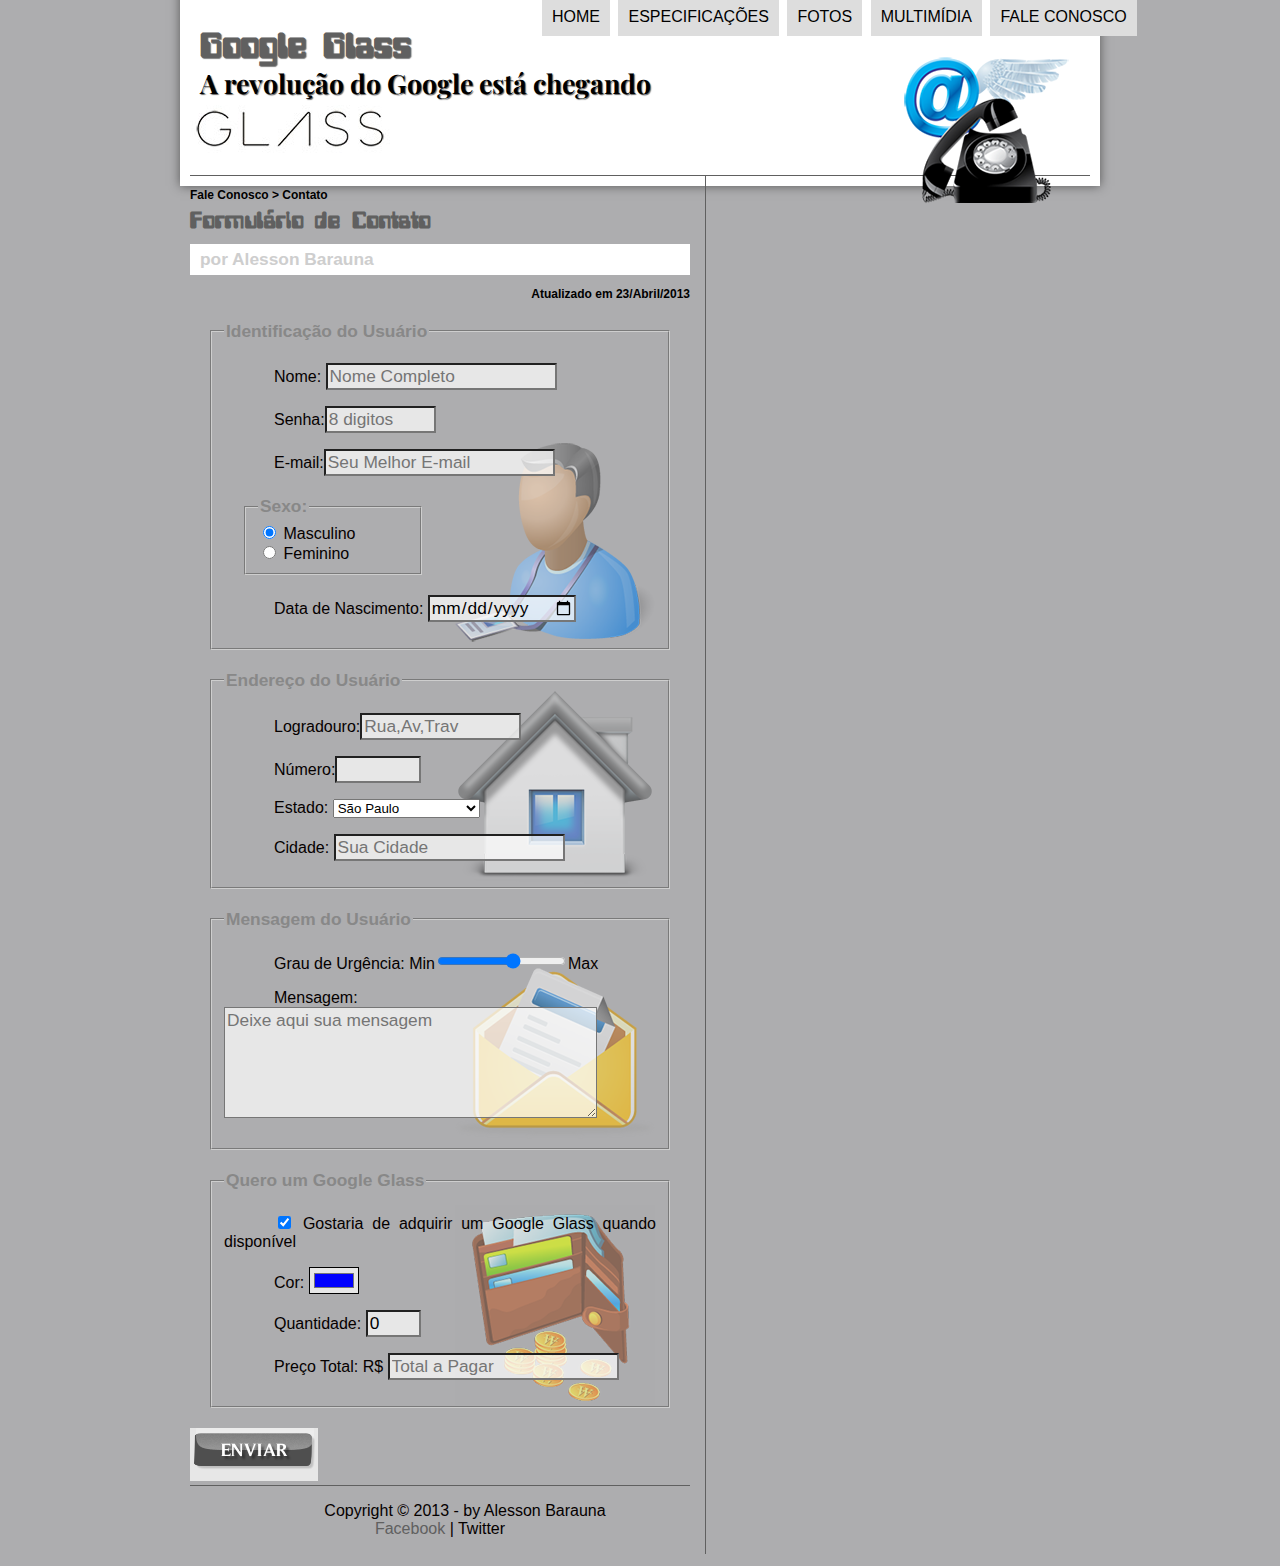
<file: fale-conosco.html>
<!DOCTYPE html>
<html lang="pt-br">

<head>
    <meta charset="UTF-8"/>
    <title>Tudo sobre Google Glass</title>
    <link rel="stylesheet" href="_css/estilo.css"/> 
    <link rel="stylesheet" href="_css/form.css"/>
    <script lang="javascript" src="_javascript/funcoes.js"></script>
    <script> 
    function calc_total() {
        var qtd = parseInt(document.getElementById('cQtd').value);
        tot = qtd * 1500;
        document.getElementById('cTot').value = tot;
    }
    </script>
</head>

<body>
<div id="interface">
    <header id="cabecalho">
    <hgroup>
     <h1> Google Glass</h1>
     <h2>A revolução do Google está chegando</h2>
    </hgroup>
<img id="icone" src="_imagens/contato.png"/>

<nav id="menu">
<h1> Principal </h1>
<ul>
    <li onmouseover="mudaFoto('_imagens/home.png')" onmouseout="mudaFoto('_imagenscontato.png')"><a href="index.html">Home</a></li>
    <li onmouseover="mudaFoto('_imagens/especificacoes.png')" onmouseout="mudaFoto('_imagens/contato.png')"><a href="specs.html">Especificações</a></li>
    <li onmouseover="mudaFoto('_imagens/fotos.png')" onmouseout="mudaFoto('_imagens/contato.png')"><a href="fotos.html"> Fotos</a></li>
    <li onmouseover="mudaFoto('_imagens/multimidia.png')" onmouseout="mudaFoto('_imagens/contato.png')"><a href="multimidia.html"> Multimídia</a></li>
    <li onmouseover="mudaFoto('_imagens/contato.png')" onmouseout="mudaFoto('_imagens/contato.png')"><a href="fale-conosco.html">  Fale conosco</a></li>
</ul>
</nav>

</header>
<section id="corpo">
    <article id="noticia-principal">
        <header id="cabecalho-artigo">
<hgroup>
<h3> Fale Conosco > Contato</h3>
<h1>Formulário de Contato</h1>
<h2>por Alesson Barauna</h2>
<h3 class="direita">Atualizado em 23/Abril/2013</h3>
</hgroup>
</header>

<form method="post" id="fContato" action="mailto:alesson.barauna1@gmail.com" oninput="calc_total();">

<fieldset id="usuario"><legend> Identificação do Usuário</legend>
    <p><label for="cNome">Nome:</label> <input type="text" name="tNome" id="cNome" size="20" maxlength="40" placeholder="Nome Completo"/> </p>
    <p><label for="cSenha">Senha:</label><input type="password" name="tSenha" id="cSenha" size="8" maxlength="8" placeholder="8 digitos" /></p>
    <p><label for="cMail">E-mail:</label><input type="E-mail" name="tMail" id="cMail" size="20" maxlength="40" placeholder="Seu Melhor E-mail" /></p>
    <fieldset id="sexo"> <legend>Sexo:</legend>
        <input type="radio" name="tSexo" id="cMasc" checked/> <label for="cMasc">Masculino</label><br>
        <input type="radio" name="tSexo" id="cFem"/> <label for="cFem">Feminino</label>
    </fieldset>
    <p> Data de Nascimento: <input type="date" name="tNasc" id="cNasc"/></p>
</fieldset>

<fieldset id="endereco"><legend> Endereço do Usuário</legend>
    <p>Logradouro:<input type="text" name="tRua" id="cRua" size="13" maxlength="80" placeholder="Rua,Av,Trav"/></p>
    <p><label>Número:</label><input type="number" name=!tNum id="cNum" min="0" max="9999"/></p>
    <p><label for="cEst">Estado:</label>
    <select name="tEst" id="cEst">
        <optgroup label="Região Sudeste">
            <option valeu="SP"> São Paulo</option>
            <option valeu="RJ"> Rio de Janeiro</option>
            <option valeu="MG"> Minas Gerais </option>
        </optgroup>
        <optgroup label="Região Sul">
            <option valeu="PR"> Paraná </option>
            <option valeu="SC"> Santa Catarina </option>
            <option valeu="RS"> Rio Grande do Sul </option>
        </optgroup>
        <optgroup label="Região Européia">
            <option value="PR"> Paris </option>
            <option value="PT"> Portugal </option>
            <option value="ING"> Inglaterra</option>
        </optgroup>
    </select></p>

    <p><label for="cCid">Cidade:</label>
    <input type="text" name="tCid" id="cCid" maxlength="40" size="20" placeholder="Sua Cidade" list="cidades"></p>
    <datalist id="cidades">
         <option value="Suzano"></option>
         <option value="Poá"></option>
         <option value="Mogi das Cruzes"></option>
         <option value="Itaquáquecetuba"></option>
    </datalist>
      
</fieldset>

<fieldset id="mensagem"> <legend>Mensagem do Usuário</legend>
    <p><label for="cUrg">Grau de Urgência:</label>
    Min<input type="range" name="tUrg" id="cUrg" min="0" max="10" step="2"/>Max</p>
    <p><label for="cMsg">Mensagem:</label>
    <textarea name="tMsg" id="cMsg" cols="35" rows="5" placeholder="Deixe aqui sua mensagem"></textarea> </p>
</fieldset>

<fieldset id="pedido"> <legend>Quero um Google Glass</legend>
    <p><input type="checkbox" name="tPed" id="cPed" checked/>
        <label for="cPed">Gostaria de adquirir um Google Glass quando disponível</label></p>
    <p><label for="cCor">Cor:</label> 
    <input type="color" name="tCor" id="cCor" value="#0000ff"/></p>
    <p><label for="cQtd"> Quantidade:</label>
    <input type="number" name="tQtd" id="cQtd" min="0" max="5" value="0" /></p>
    <p><label for="cTot">Preço Total: R$</label>
    <input type="text" name="tTot" id="cTot" placeholder="Total a Pagar" readonly/></p>
</fieldset>



<input type="image" name="tEnviar" src="_imagens/botao-enviar.png"/>

<footer id="rodape">
    <p>Copyright &copy 2013 - by Alesson Barauna<br>
    <a href="https://www.facebook.com/alesson.rodrigues.16/" target="_blanck"> Facebook</a> | Twitter</p> 
    </footer>
    </div>
    </body>
    </html>
</file>
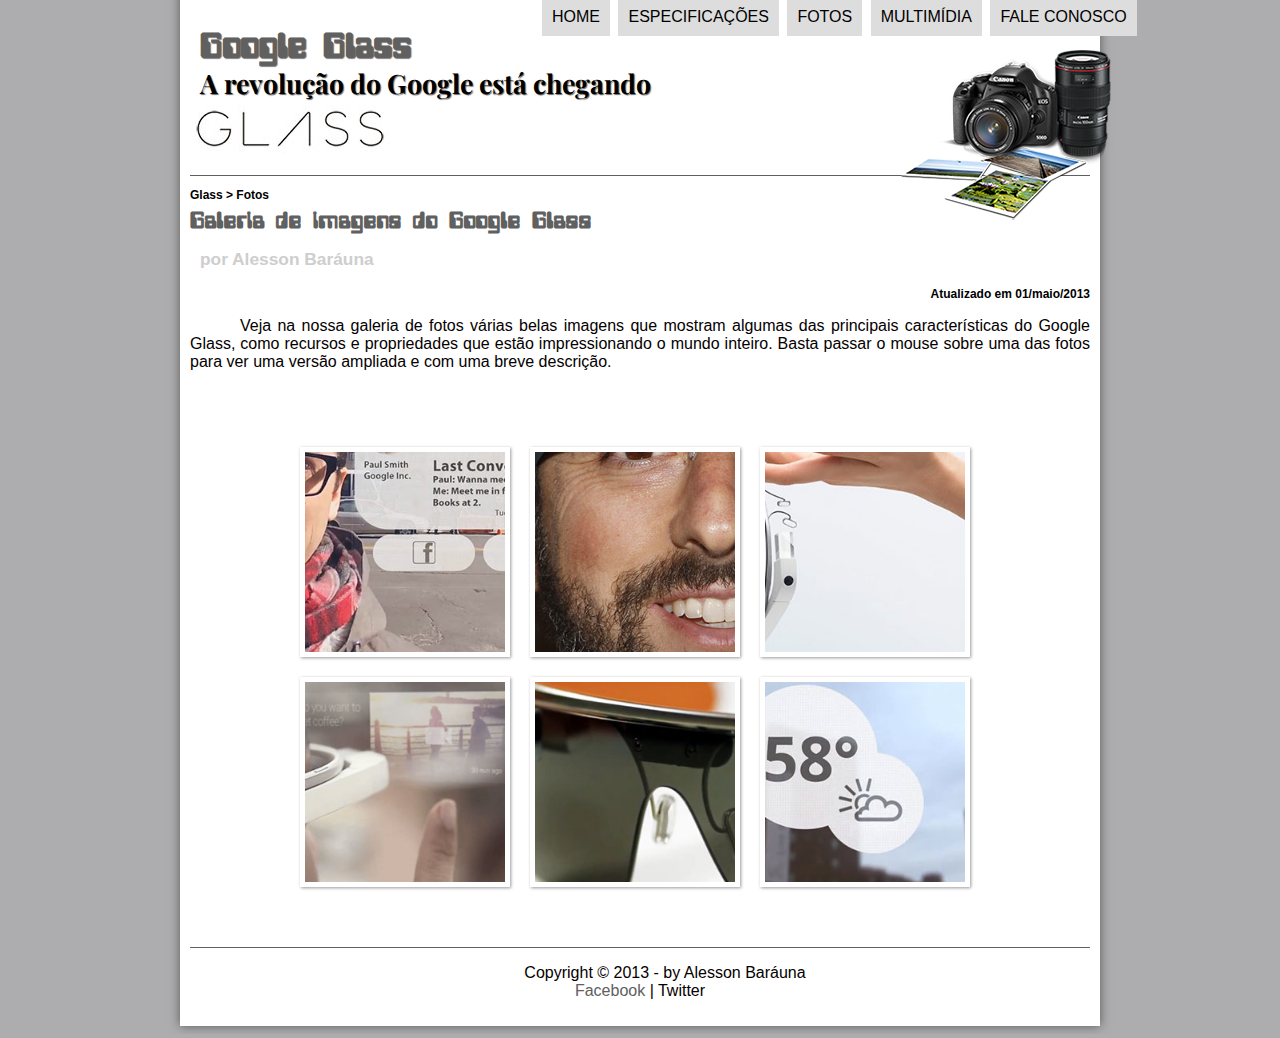
<file: fotos.html>
<!DOCTYPE html>
<html lang="pt-br">

<head>
    <meta charset="UTF-8"/>
    <title>Tudo sobre Google Glass</title>
    <link rel="stylesheet" type="text/css" href="_css/estilo.css"/> 
    <link rel="stylesheet" href="_css/fotos.css">
</head>
<script lang="javascript" src="_javascript/funcoes.js"></script>
<body>
<div id="interface">
    <header id="cabecalho">
    <hgroup>
     <h1> Google Glass</h1>
     <h2>A revolução do Google está chegando</h2>
    </hgroup>
<img id="icone" src="_imagens/fotos.png"/>

<nav id="menu">
<h1> Principal </h1>
<ul>
    <li onmouseover="mudaFoto('_imagens/home.png')" onmouseout="mudaFoto('_imagens/fotos.png')"><a href="index.html">Home</a></li>
    <li onmouseover="mudaFoto('_imagens/especificacoes.png')" onmouseout="mudaFoto('_imagens/fotos.png')"><a href="specs.html">Especificações</a></li>
    <li onmouseover="mudaFoto('_imagens/fotos.png')" onmouseout="mudaFoto('_imagens/fotos.png')"><a href="fotos.html"> Fotos</a></li>
    <li onmouseover="mudaFoto('_imagens/multimidia.png')" onmouseout="mudaFoto('_imagens/fotos.png')"><a href="multimidia.html"> Multimídia</a></li>
    <li onmouseover="mudaFoto('_imagens/contato.png')" onmouseout="mudaFoto('_imagens/fotos.png')"><a href="fale-conosco.html">  Fale conosco</a></li>
</ul>
</nav>

</header>

<section id="corpo-full">
    <article id="noticia-principal">
        <header id="cabecalho-artigo">
            <hgroup>
                <h3>Glass > Fotos</h3>
                <h1>Galeria de imagens do Google Glass</h1>
                <h2> por Alesson Baráuna </h2>
                <h3 class="direita">Atualizado em 01/maio/2013</h3>
            </hgroup>
        </header>


<p> Veja na nossa galeria de fotos várias belas imagens que mostram algumas das principais características do Google Glass, como recursos e propriedades que estão impressionando o mundo inteiro. Basta passar o mouse sobre uma das fotos para ver uma versão ampliada e com uma breve descrição.</p>

<ul id="album-fotos"> 
    <li id="fotos01"><span> Agenda e lembretes</span></li>
    <li id="fotos02"><span> Sergey Brin usando o Glass</span></li>
    <li id="fotos03"><span> Leve e compacto</span></li>
    <li id="fotos04"><span> Sensação de uma tela de 50"</span></li>
    <li id="fotos05"><span> Vários tipos de lente</span></li>
    <li id="fotos06"><span> Informações importantes</span> </li></ul>

</article>
</section>

<footer id="rodape">
    <p>Copyright &copy 2013 - by Alesson Baráuna<br>
    <a href="https://www.facebook.com/alesson.rodrigues.16/" target="_blanck"> Facebook</a> | Twitter</p> 
    </footer>
    </div>
    </body>
    </html>
</file>
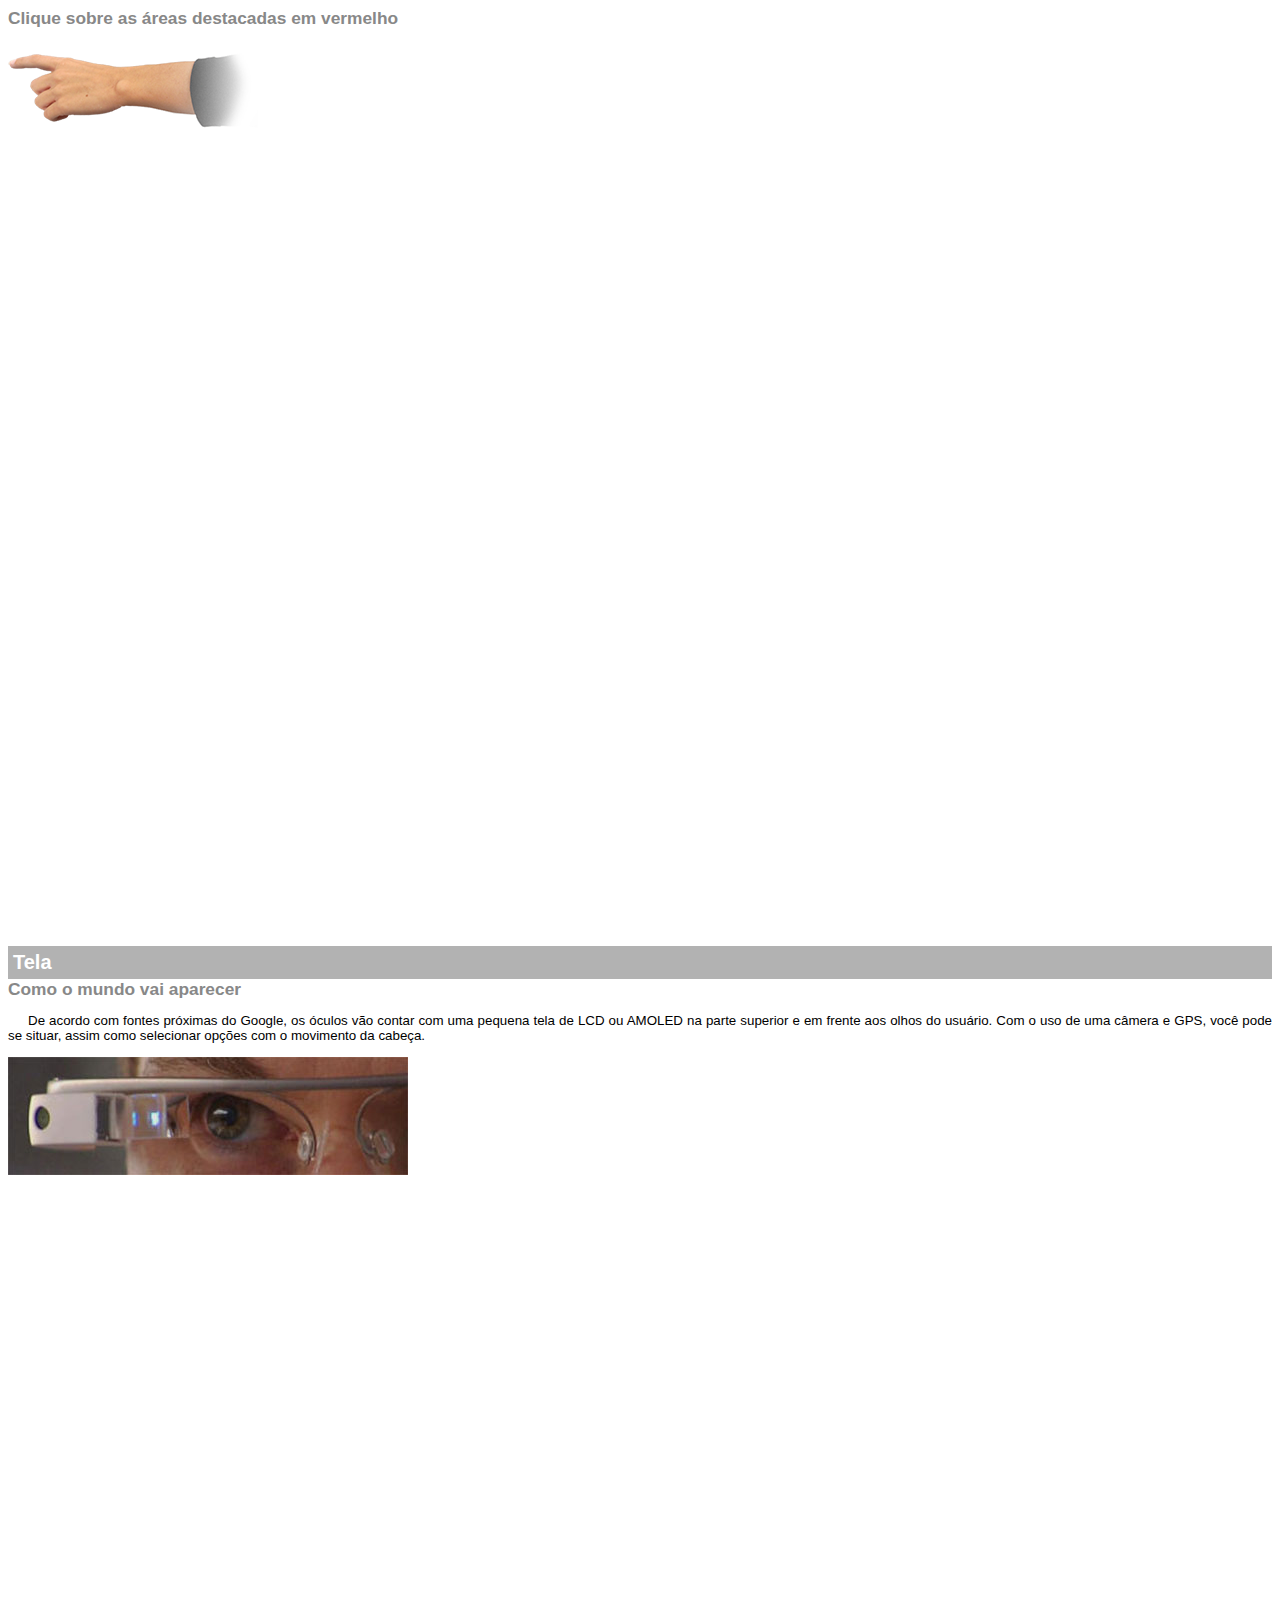
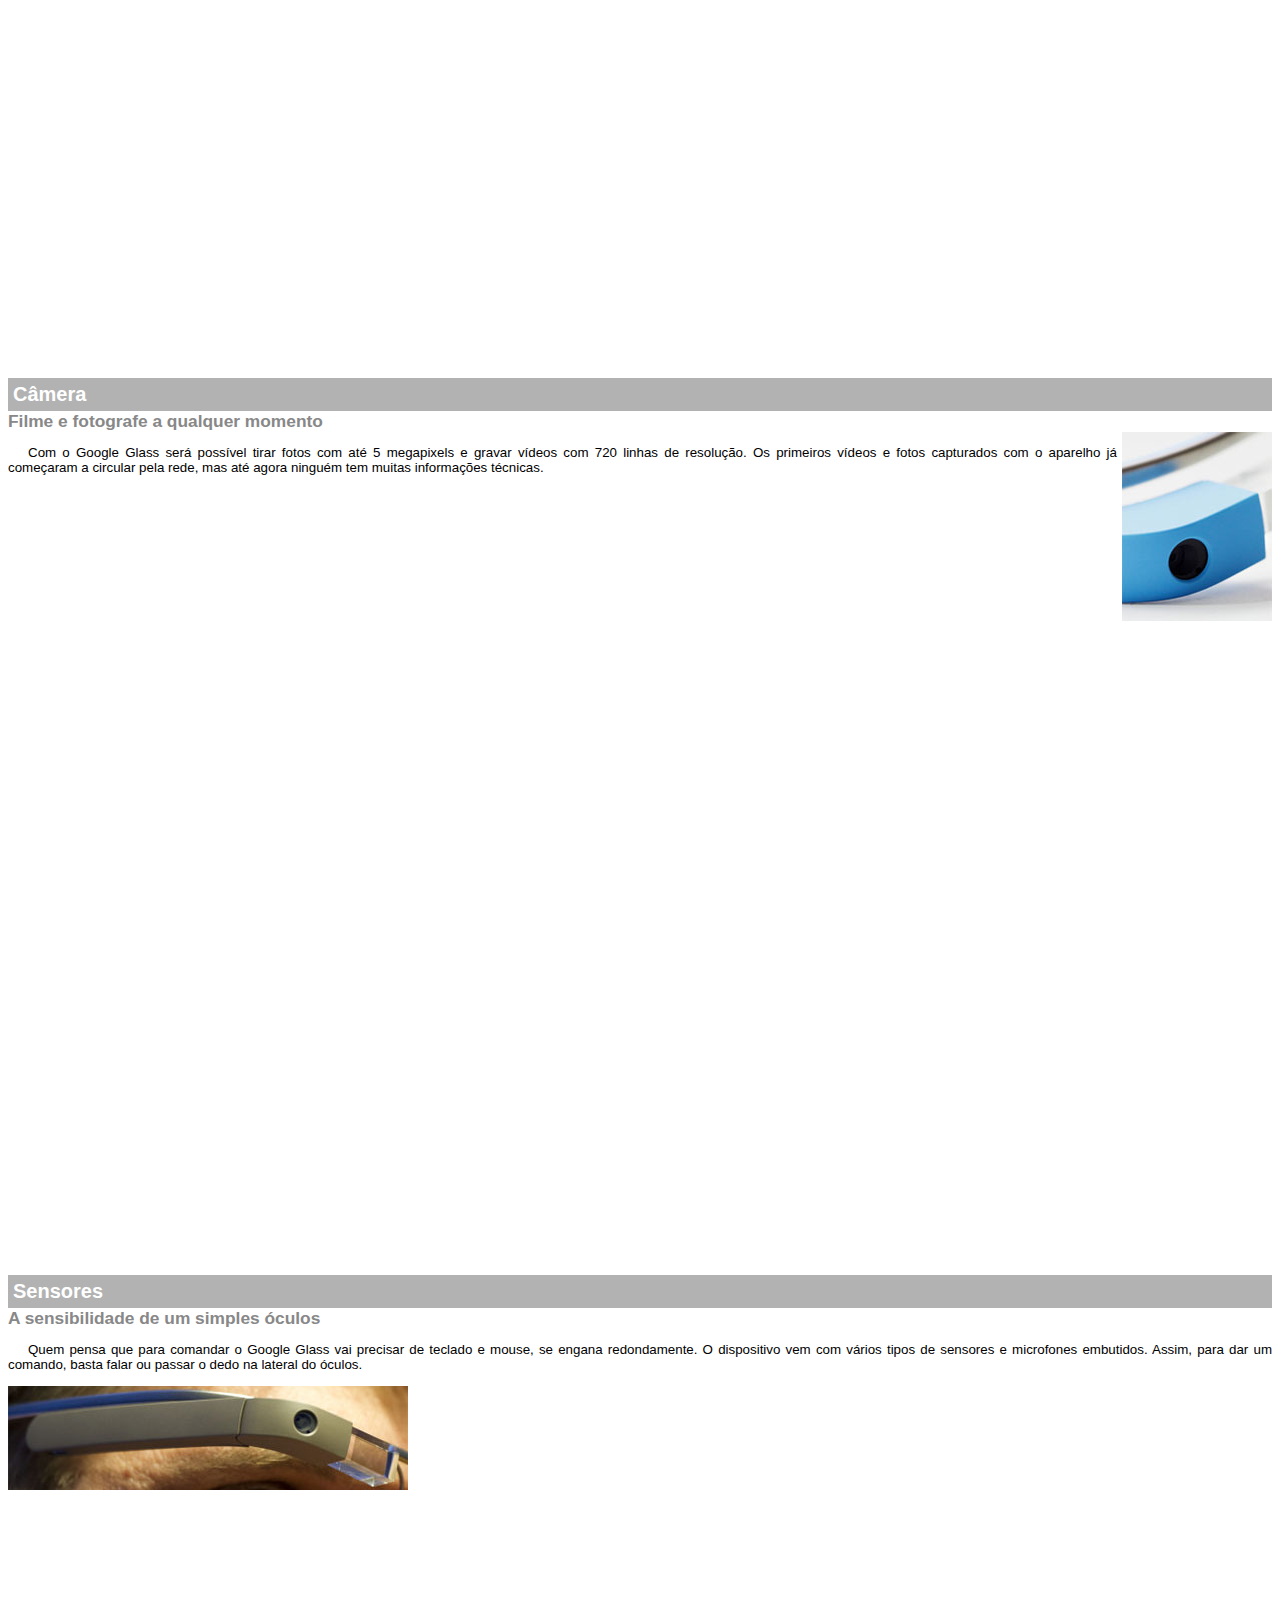
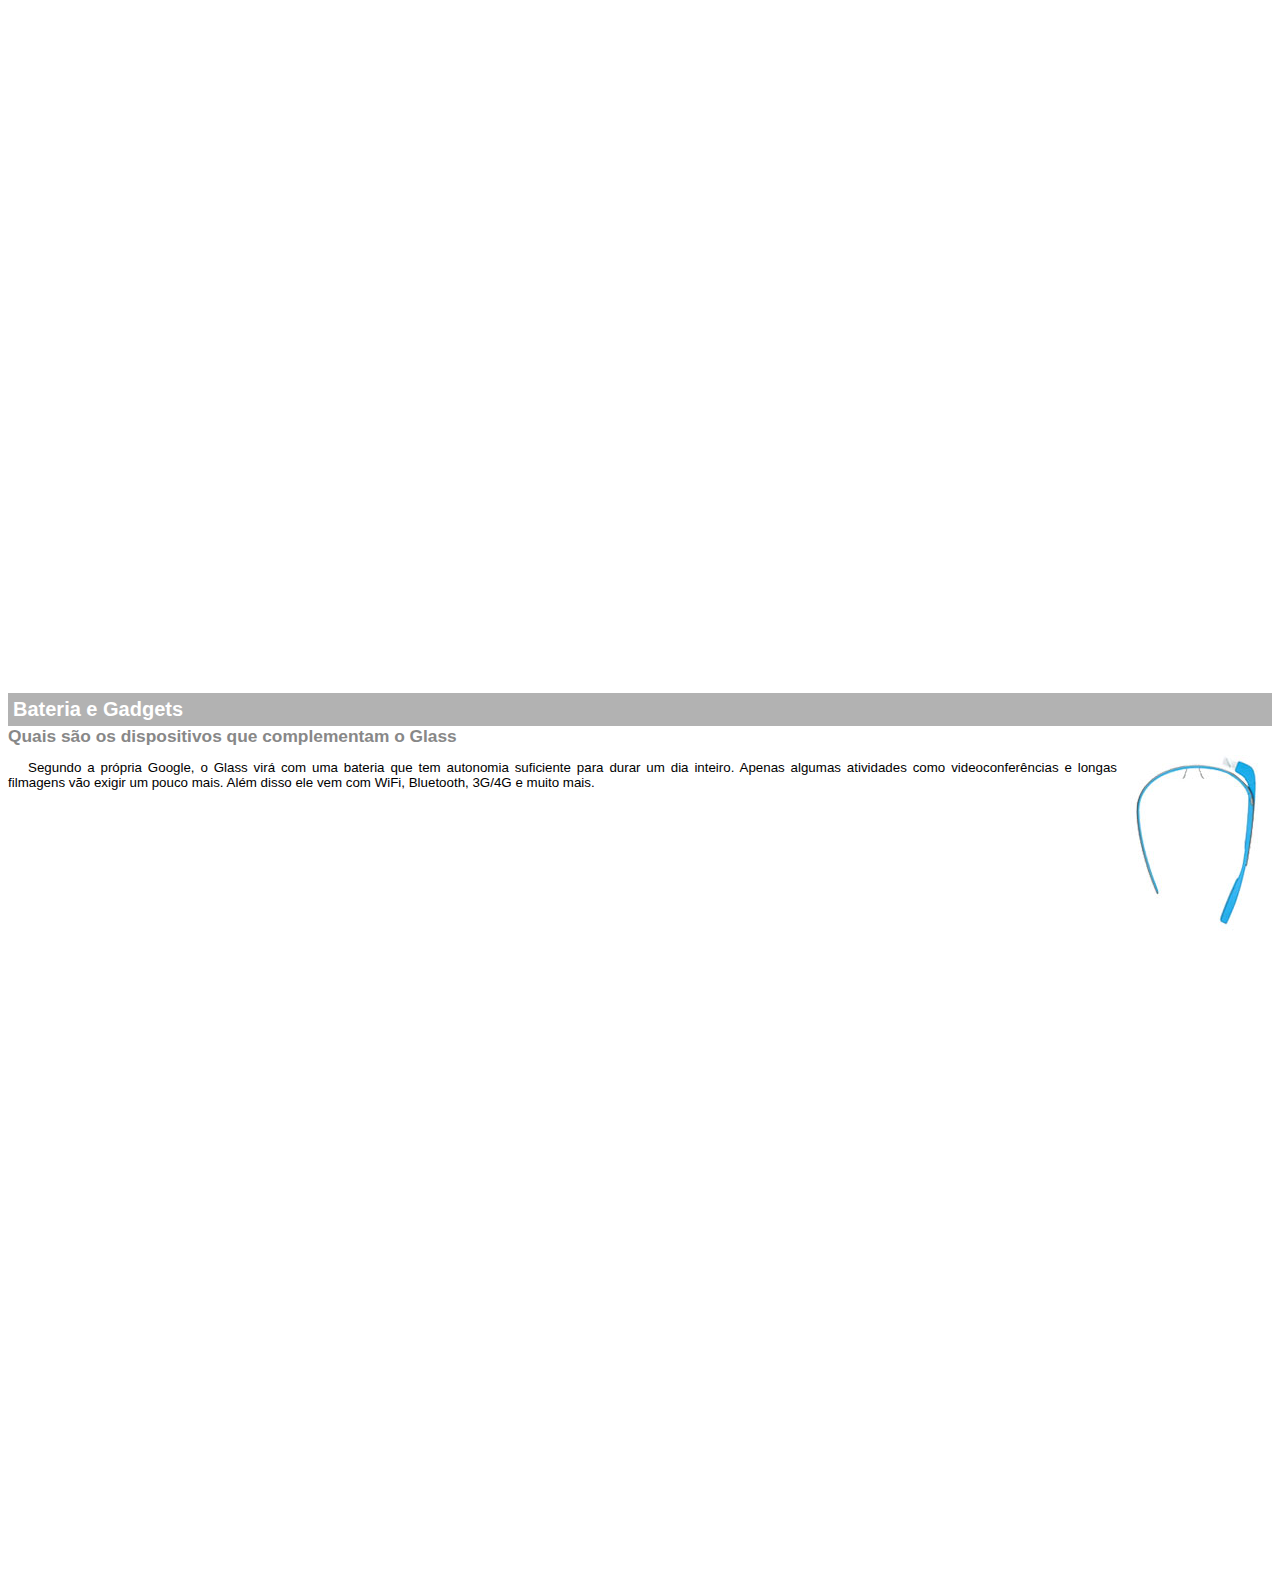
<file: google-glass.html>
<!DOCTYPE html>
<html lang="en">
<head>
    <meta charset="UTF-8">
    <meta http-equiv="X-UA-Compatible" content="IE=edge">
    <meta name="viewport" content="width=device-width, initial-scale=1.0">
    <title> Iinformações sobre o Google Glass</title>
    <style>
        body {
            font-family: Arial, Helvetica, sans-serif;
            font-size: 10pt;
        }
        p {
            text-align: justify;
            text-indent: 20px;
        }
        article h1 {
            font-size: 15pt;
            color: #ffffff;
            background-color: rgba(0,0,0,.3);
            padding: 5px;
            margin: 0px;
        }

        article h2 {
            font-size: 13pt;
            color: #888888;
            margin: 0px;
        }
        article {
            margin-bottom: 800px;
        }
        img.img-dir {
            display: block;
            float: right;
            margin-left: 5px;
        }
    </style>
</head>
<body>
    

<article id="topo">
    <header>
        <h2>Clique sobre as áreas destacadas em vermelho</h2>
    </header> 
<img src="_imagens/mao.png" alt="Mao Apontando Para a Esquerda">
</article>

<article id="tela"> 
   <header> 
      <h1> Tela </h1>
      <h2> Como o mundo vai aparecer </h2>
   </header>
<p> De acordo com fontes próximas do Google, os óculos vão contar com uma pequena tela de LCD ou AMOLED na parte superior e em frente aos olhos do usuário. Com o uso de uma câmera e GPS, você pode se situar, assim como selecionar opções com o movimento da cabeça.</p>
<img src="_imagens/det-tela.jpg" alt="Tela do Google Glass">
</article>

<article id="camera"> 
    <header> 
        <h1>Câmera </h1> 
        <h2> Filme e fotografe a qualquer momento </h2>
</header>
<img src="_imagens/det-camera.jpg" class="img-dir" alt="Camera do Google Glass">
<p> Com o Google Glass será possível tirar fotos com até 5 megapixels e gravar vídeos com 720 linhas de resolução. Os primeiros vídeos e fotos capturados com o aparelho já começaram a circular pela rede, mas até agora ninguém tem muitas informações técnicas.</p>
</article>

<article id="sensores"> 
    <header>
         <h1>Sensores</h1>
        <h2> A sensibilidade de um simples óculos</h2>
    </header>
<p> Quem pensa que para comandar o Google Glass vai precisar de teclado e mouse, se engana redondamente. O dispositivo vem com vários tipos de sensores e microfones embutidos. Assim, para dar um comando, basta falar ou passar o dedo na lateral do óculos.</p>
<img src="_imagens/det-touch.jpg" alt="Sensores do Google Glass">
</article>

<article id="gadgets">
    <header>
        <h1> Bateria e Gadgets</h1>
        <h2> Quais são os dispositivos que complementam o Glass </h2>
 </header>
<img src="_imagens/det-bateria.jpg" class="img-dir" alt="Bateria e Gadgets do Google Glass">
<p> Segundo a própria Google, o Glass virá com uma bateria que tem autonomia suficiente para durar um dia inteiro. Apenas algumas atividades como videoconferências e longas filmagens vão exigir um pouco mais. Além disso ele vem com WiFi, Bluetooth, 3G/4G e muito mais. </p>
</article>
</body>
</html>
</file>
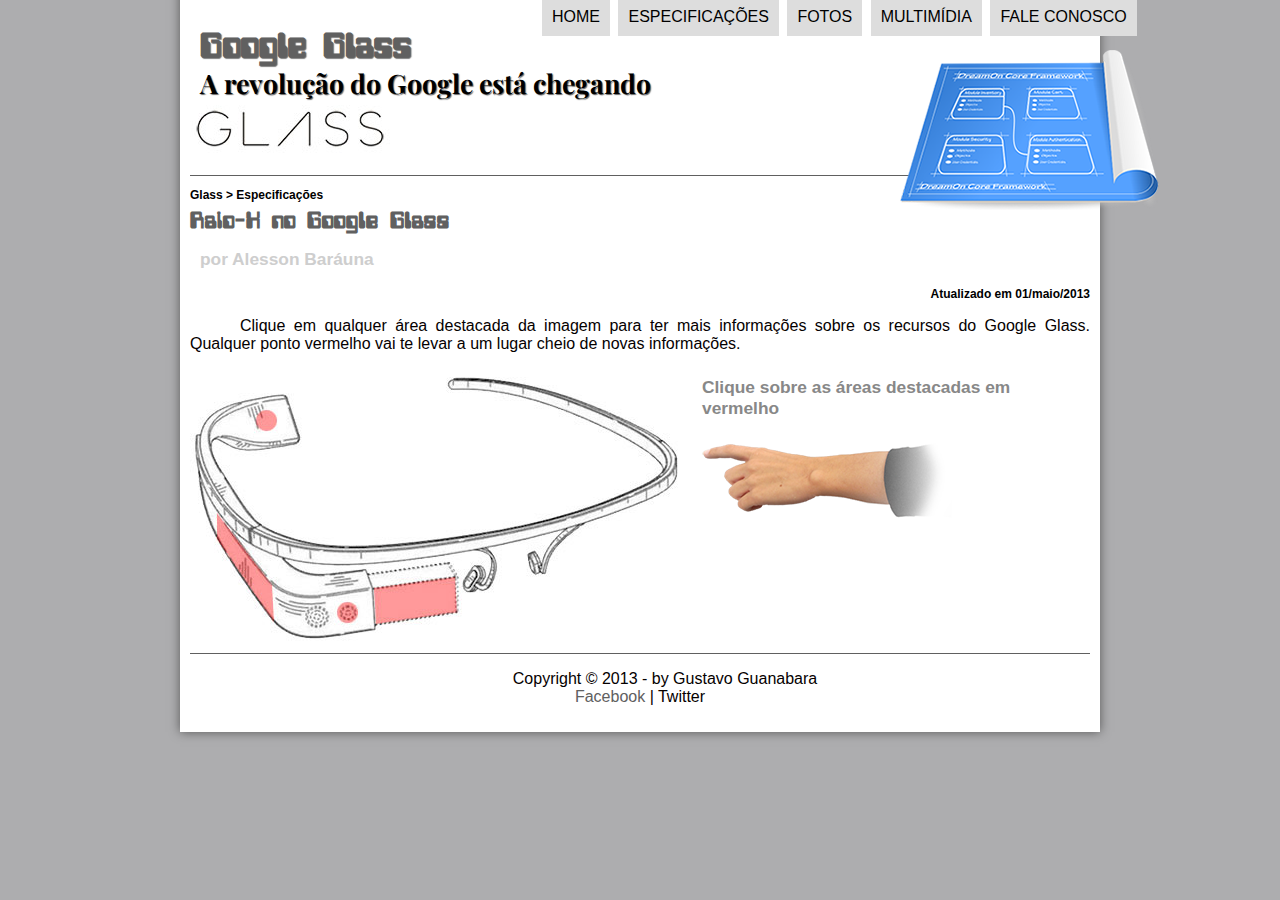
<file: specs.html>
<!DOCTYPE html>
<html lang="pt-br">

<head>
    <meta charset="UTF-8"/>
    <title>Tudo sobre Google Glass</title>
    <link rel="stylesheet" type="text/css" href="_css/estilo.css"/> 
    <link rel="stylesheet" href="_css/specs.css">
</head>
<script lang="javascript" src="_javascript/funcoes.js"></script>
<body>
<div id="interface">
    <header id="cabecalho">
    <hgroup>
     <h1> Google Glass</h1>
     <h2>A revolução do Google está chegando</h2>
    </hgroup>
<img id="icone" src="_imagens/especificacoes.png"/>

<nav id="menu">
<h1> Principal </h1>
<ul>
    <li onmouseover="mudaFoto('_imagens/home.png')" onmouseout="mudaFoto('_imagens/especificacoes.png')"><a href="index.html">Home</a></li>
    <li onmouseover="mudaFoto('_imagens/especificacoes.png')" onmouseout="mudaFoto('_imagens/especificacoes.png')"><a href="specs.html">Especificações</a></li>
    <li onmouseover="mudaFoto('_imagens/fotos.png')" onmouseout="mudaFoto('_imagens/especificacoes.png')"><a href="fotos.html"> Fotos</a></li>
    <li onmouseover="mudaFoto('_imagens/multimidia.png')" onmouseout="mudaFoto('_imagens/especificacoes.png')"><a href="multimidia.html"> Multimídia</a></li>
    <li onmouseover="mudaFoto('_imagens/contato.png')" onmouseout="mudaFoto('_imagens/especificacoes.png')"><a href="fale-conosco.html">  Fale conosco</a></li>
</ul>
</nav>

</header>

<section id="corpo-full">
    <article id="noticia-principal">
        <header id="cabecalho-artigo">
            <hgroup>
                <h3>Glass > Especificações</h3>
                <h1>Raio-X no Google Glass</h1>
                <h2> por Alesson Baráuna </h2>
                <h3 class="direita">Atualizado em 01/maio/2013</h3>
            </hgroup>
        </header>
   
<p> Clique em qualquer área destacada da imagem para ter mais informações sobre os recursos do Google Glass. Qualquer ponto vermelho vai te levar a um lugar cheio de novas informações.</p>

       <section id="conteudo">
           <img usemap="#meumapa" src="_imagens/glass-esquema-marcado.jpg" >
           <map name="meumapa">
               <area shape="rect" coords="179,202,270,260" href="google-glass.html#tela" target="janela"/>
               <area shape="circle" coords="158,243,12" href="google-glass.html#camera" target="janela"/>
               <area shape="circle" coords="73,52,12" href="google-glass.html#gadgets" target="janela"/>
               <area shape="poly" coords="28,143,83,216,84,249,27,169" href="google-glass.html#sensores" target="janela"/>

           </map>
           <iframe src="google-glass.html" name="janela" id="frame-spec"></iframe>
</section>
</article>
</section>

<footer id="rodape">
    <p>Copyright &copy 2013 - by Gustavo Guanabara<br>
    <a href="https://www.facebook.com/alesson.rodrigues.16/" target="_blanck"> Facebook</a> | Twitter</p> 
    </footer>
    </div>
    </body>
    </html>
</file>
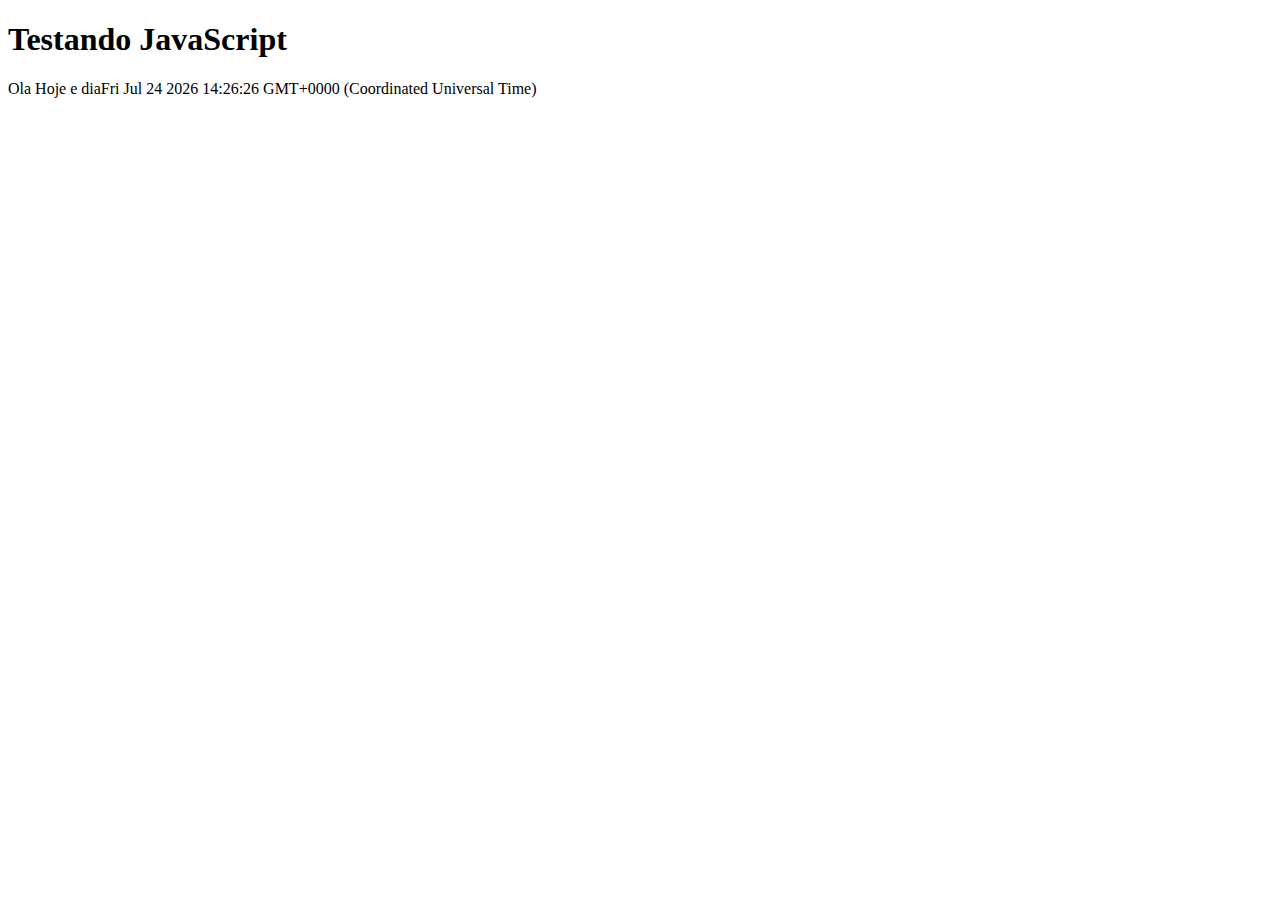
<file: teste.html>
<!DOCTYPE html>
<html lang="pt-br">
<head>
    <meta charset="UTF-8">
    <meta http-equiv="X-UA-Compatible" content="IE=edge">
    <meta name="viewport" content="width=device-width, initial-scale=1.0">
    <title>Teste JavaScript</title>
</head>
<body>
    <h1>Testando JavaScript </h1>
    <script>
        document.write("Ola Hoje e dia"  +Date());
    </script>
    
</body>
</html>
</file>
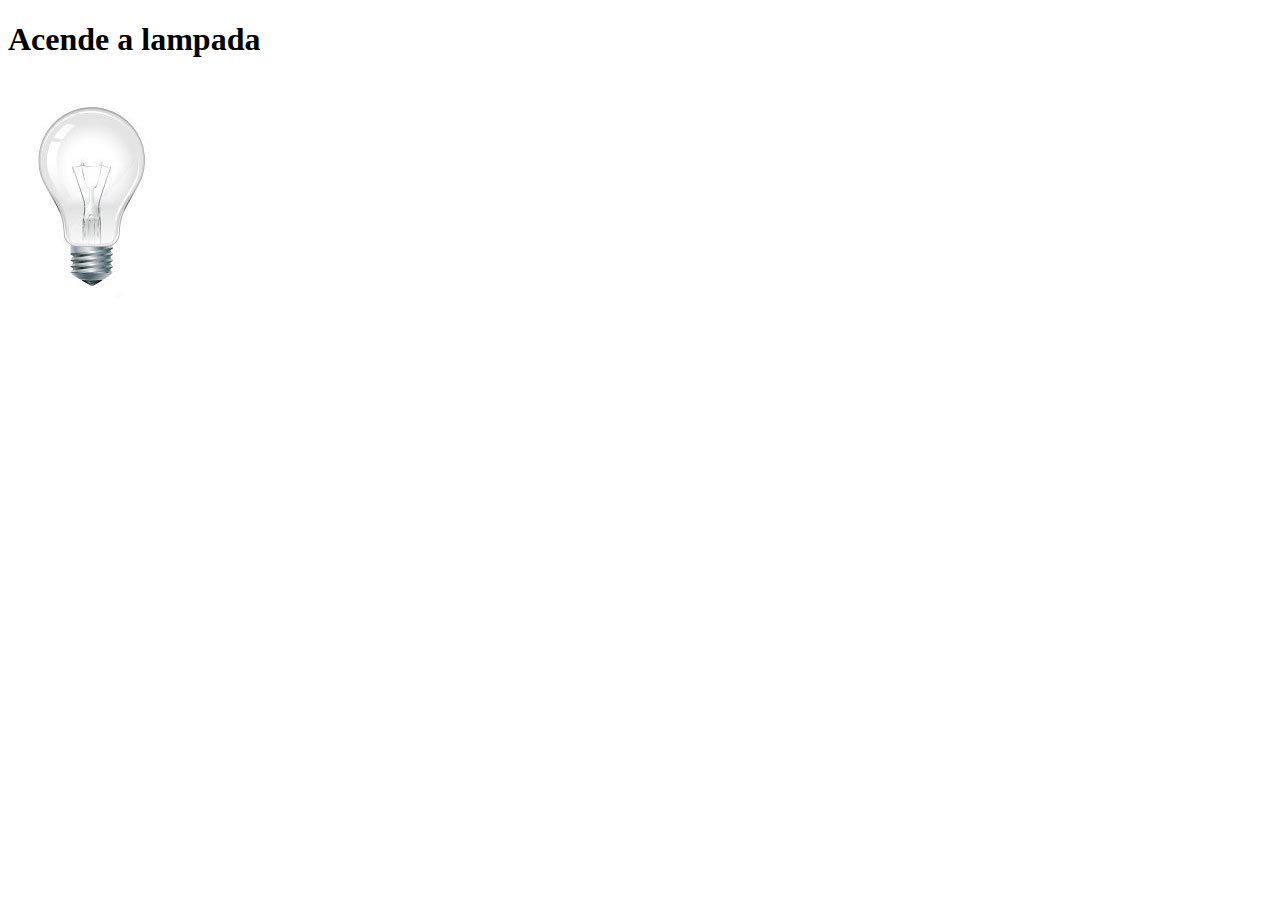
<file: testekava02.html>
<!DOCTYPE html>
<html lang="en">
<head>
    <meta charset="UTF-8">
    <meta http-equiv="X-UA-Compatible" content="IE=edge">
    <meta name="viewport" content="width=device-width, initial-scale=1.0">
    <title>Teste javascript02</title>
    <script>
        function acendeLampada(){
            document.getElementById("luz").src="_imagens/lampada-acesa.jpg";
            }
            function apagaLampada() {
                document.getElementById("luz").src="_imagens/lampada-apagada.jpg";
            }
            function quebraLampada() {
                document.getElementById("luz").src="_imagens/lampada-quebrada.jpg";
            }
            function lampada() {
                document.getElementById("luz").src="_imagens/lampada-apagada.jpg";
            }

            
        
    </script>
</head>
<body>
    <h1>Acende a lampada</h1>
    <img src="_imagens/lampada-apagada.jpg" id="luz" onclick="quebraLampada()" onclick="lampada()" onmousemove="acendeLampada()" onmouseout="apagaLampada ()"/>
    

</body>
</html>
</file>
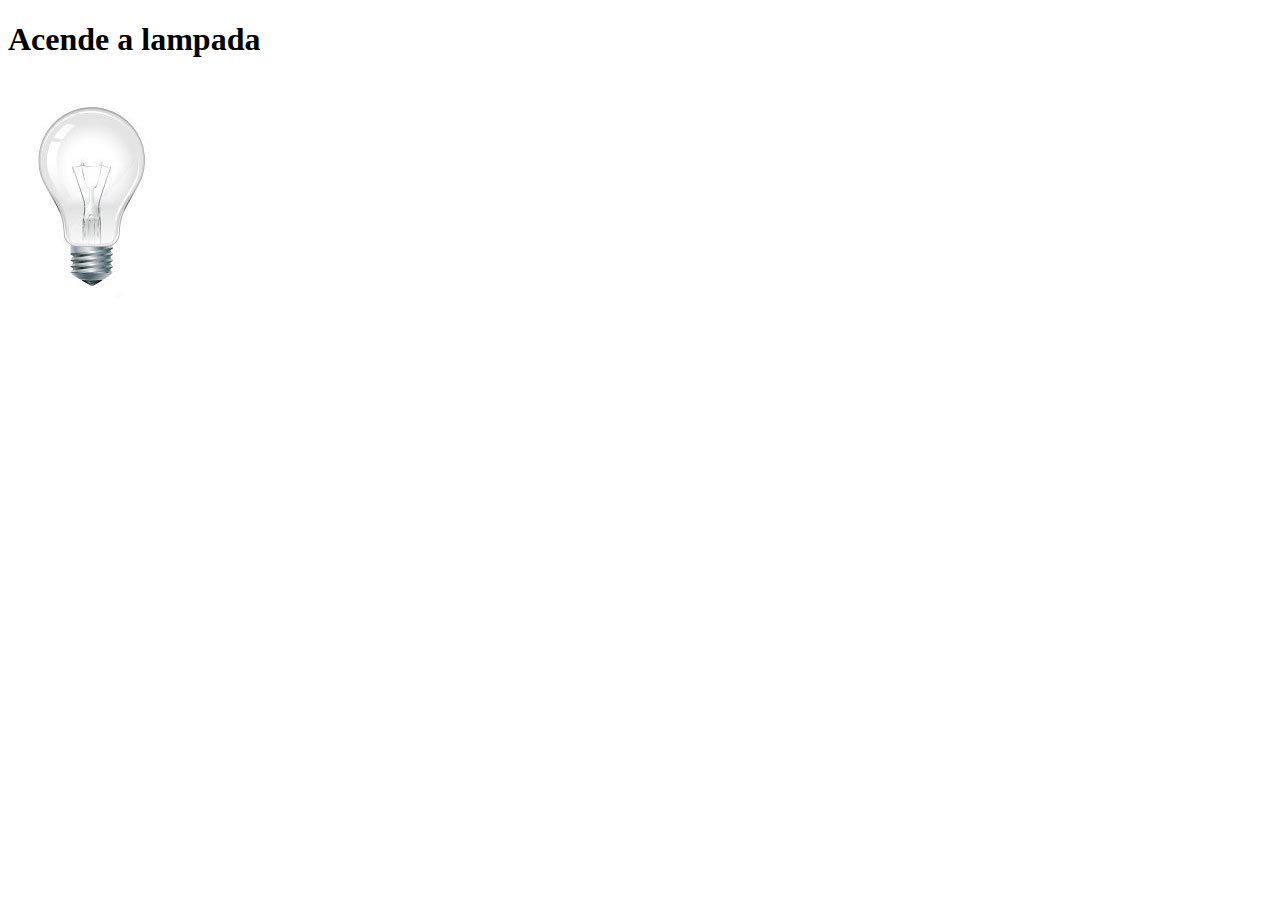
<file: testekava03.html>
<!DOCTYPE html>
<html lang="en">
<head>
    <meta charset="UTF-8">
    <meta http-equiv="X-UA-Compatible" content="IE=edge">
    <meta name="viewport" content="width=device-width, initial-scale=1.0">
    <title>Teste javascript02</title>
    <script>
        function acendeLampada(){
            document.getElementById("luz").src="_imagens/lampada-acesa.jpg";
            }
            function apagaLampada() {
                document.getElementById("luz").src="_imagens/lampada-apagada.jpg";
            }
            function quebraLampada() {
                document.getElementById("luz").src="_imagens/lampada-quebrada.jpg";
            }
        
    </script>
</head>
<body>
    <h1>Acende a lampada</h1>
    <img src="_imagens/lampada-apagada.jpg" id="luz" onclick="quebraLampada()" onmousemove="acendeLampada()" onmouseout="apagaLampada ()"/>
    

</body>
</html>
</file>
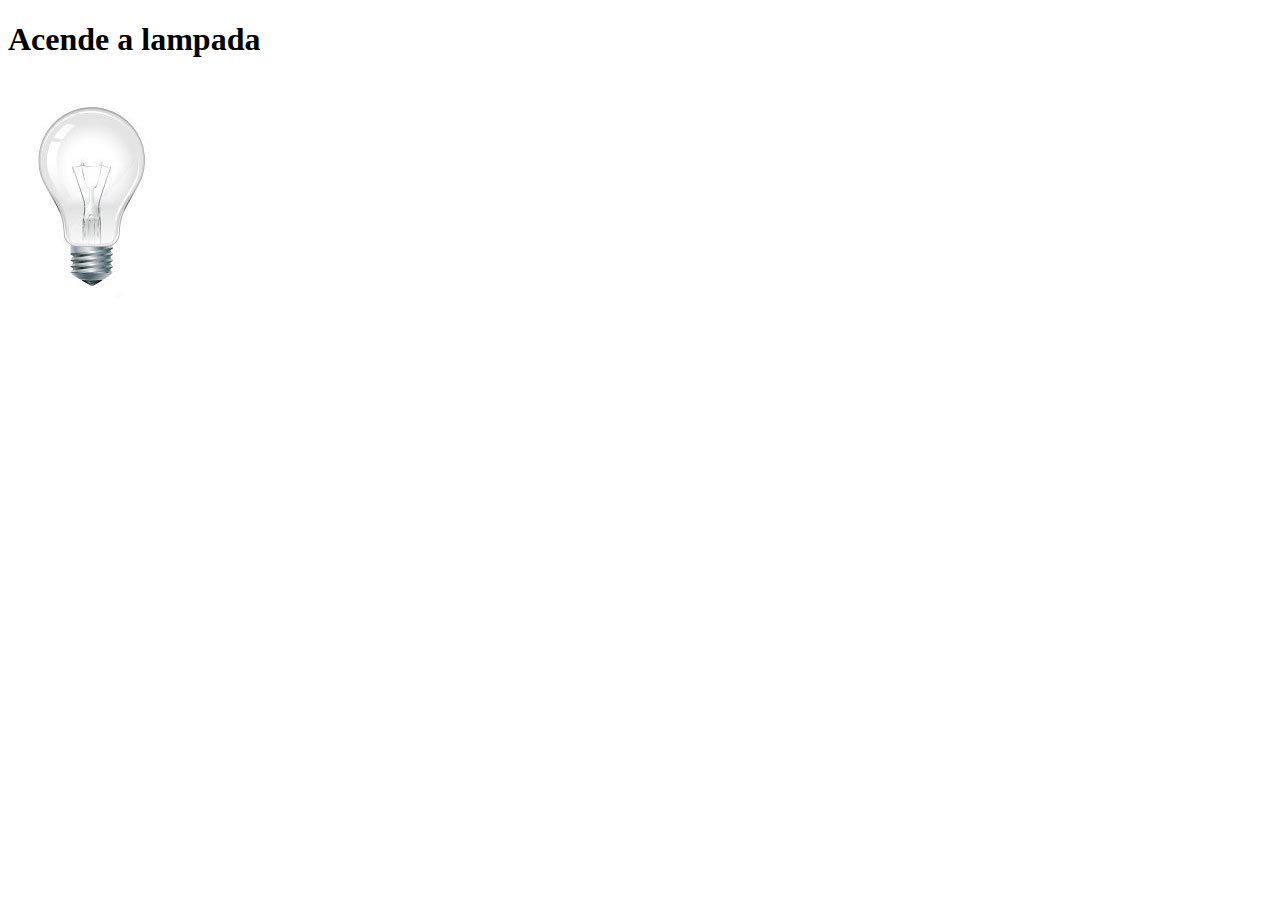
<file: testekava04.html>
<!DOCTYPE html>
<html lang="en">
<head>
    <meta charset="UTF-8">
    <meta http-equiv="X-UA-Compatible" content="IE=edge">
    <meta name="viewport" content="width=device-width, initial-scale=1.0">
    <title>Teste javascript02</title>
    <script>
        var quebrada = false;
        function mudaLampada(tipo) {
            
           if (!quebrada) {
            document.getElementById("luz").src = "_imagens/" + tipo + ".jpg";
            if (tipo == 'lampada-quebrada') {
                quebrada = true;
            }
        }
    }
        
    </script>
</head>
<body>
    <h1>Acende a lampada</h1>
    <img src="_imagens/lampada-apagada.jpg" id="luz"  onmousemove="mudaLampada('lampada-acesa')" onmouseout="mudaLampada ('lampada-apagada')" onclick="mudaLampada('lampada-quebrada')"/>
    

</body>
</html>
</file>
<file: _css/estilo.css>
@charset "UTF-8";
@import url('https://fonts.googleapis.com/css2?family=Playfair+Display:wght@500&display=swap');
@font-face {
    font-family: 'fontelogo';
    src: url("../_fonts/computer-font.ttf");
}
body {
    font-family: Arial, sans-serif;
    background-color: #adadaf;
    color: rgb(5, 0, 0);



}

div#interface {
    width: 900px;
    background-color: #ffffff;
    margin: -20px auto 0px auto;
    box-shadow: 0px 0px 10px rgba(0, 0, 0,.5);
    padding: 10px 10px 10px 10px;


}

video#capa {
    width: 350px;
}
p {
   text-align: justify;
   text-indent: 50px;

}
a{
    color: #606060;
    text-decoration: none;
}
a:hover {
    text-decoration: underline;
}
header#cabecalho img#icone{
    position: absolute;
    left: 900px;
    top: 50px;
}
header#cabecalho{
    border-bottom: 1px #606060 solid;
    height: 150px;
    background: url("../_imagens/glass-logo-peq.jpg") no-repeat 0px 80px;

}
header#cabecalho h1 {
    font-family: 'fontelogo';
    font-size: 30pt;
    color: #606060;
    text-shadow: 1px 1px 1px rgba(0, 0, 0,.6);
    padding: 0px;
    margin-left: 10px;
}

header#cabecalho h2 {
    font-family: 'Playfair Display', serif;
    font-size: 20pt;
    color: black;
    text-shadow: 1px 1px 1px rgba(0, 0, 0,.6);
    padding: 0px;
    margin-left: 10px;
    margin-top: -20pt;
}
/*formatação de imagens com legenda  */
figure.foto-legenda {
    position: relative;
border: 8px solid white;
box-shadow: 1px 1px 4px black;

}
figure.foto-legenda img {
width: 100%;
height: 100%;
}
figure.foto-legenda figcaption{
    opacity: 0;
    position: absolute;
    top: 0px;
    background-color: rgba(0, 0, 0,.4);
    color: white;
    width: 100%;
    height: 100%;
    padding: 10px;
    box-sizing: border-box;
    transition: opacity 1s;
}
figure.foto-legenda:hover figcaption{
    opacity: 1;

}
/* formatacao do menu*/
nav#menu {
    display: block;
}


nav#menu ul {
    list-style: none;
    text-transform: uppercase;
    position: absolute;
    top: -20px;
    left: 500px;
}
nav#menu li{
    display: inline-block;
    background-color: #dddddd;
    padding: 10px;
    margin: 2px;
    transition: background-color 1s;
}
nav#menu li:hover {
    background-color: #606060;

}


nav#menu h1{
    display: none;
}
nav#menu a {

    color: black;
    text-decoration: none;
}
nav#menu a:hover {
    color: #ffffff;
    text-decoration: underline;
}
section#corpo {
    display: block;
    width: 500px;
    float: left;
    border-right: 1px solid #606060;
    padding-right: 15px;
}
article#noticia-principal h2 {
    font-size: 13pt;
    color: #606060;
    background-color: #dddddd;
    padding: 5px 0px 5px 10px;
    margin: 10px 0px 10px 0px;
}
header#cabecalho-artigo h1 {
    font-family: 'fontelogo', sans-serif;
    font-size: 20pt;
    color: #606060;
    margin-bottom: 0px;
    margin-top: 0px;


}
.direita {
    text-align: right;
}
header#cabecalho-artigo h2{
    font-size: 13pt;
    color: #cecece;
    background-color: #ffffff;


}
header#cabecalho-artigo h3 {
    font-size: 12px;
    color: black;
    margin-bottom: 5px;


}
table#tabela {
    border: 1px solid #606060;
    border-spacing: 0px;
    margin-left: auto;
    margin-right: auto;
    background-color: rgba(0, 0, 0,.4);
    color: ghostwhite;
    text-align: center;
    vertical-align: middle;
   

}
table#tabela td{
    border: 1px dashed #606060;
    padding: 10px;

    
}
table#tabela td.ce {
    background-color: rgba(0, 0, 0,.6);
    font-weight: bold;
    vertical-align: top;

}
table#tabela td.cd {
    background-color: #cecece;

}
table#tabela caption{
    font-weight: bold;
    color: ghostwhite;
    background-color: black;
}
table#tabela caption span {
    display: block;
    float: right;
    color: ghostwhite;
    font-size: 8pt;
    margin-top: 10px;

}
aside#lateral {
    display: block;
    width: 350px;
    float: right;
    background-color: #dddddd;
    padding: 10px;
    margin-top: 10px;
    box-shadow: 2px 2px 2px rgba(0, 0, 0,.5);
}
aside#lateral h1 {
    font-family: 'fontelogo'sans-serif;
    font-size: 20pt;
    color: #606060;
    margin-top: 0px;

}
aside#lateral h2{
    background-color: #606060;
    font-size: 13pt;
    color: #ffffff;
    padding: 5px;

}
footer#rodape {
    clear: both;
    border-top: 1px solid #606060;
}
footer#rodape p {
    text-align: center;
}
</file>
<file: _css/form.css>
@charset "UTF-8";

form {
    width: 500px;
    margin: none;
    float: none;
}

input, textarea {
    font-family: sans-serif;
    font-weight: normal;
    font-size: 13pt;
    background-color: rgba(255,255,255,.7);
}
input:hover, textarea:hover {
    background-color: #dddddd;
}

legend {
    color: #888888;
    font-weight: bold;
    font-size: 13pt;
    font-family: sans-serif;
}

fieldset {
    border-color: #cecece;
    margin: 20px;
}
fieldset#sexo {
    width: 150px;
}

fieldset#usuario {
    background: url("../_imagens/icone-contato.png") no-repeat 95% 95%;
}

fieldset#endereco {
    background: url("../_imagens/icone-endereco.png") no-repeat 95% 95%;
}
fieldset#mensagem {
    background: url("../_imagens/icone-mensagem.png") no-repeat 95% 95%;
}
fieldset#pedido {
    background: url("../_imagens/icone-pagamento.png") no-repeat 95% 95%;
}
</file>
<file: _css/fotos.css>
@charset "UTF-8";

ul#album-fotos {
    width: 700px;
    margin: 0 auto;
    padding: 50px;
    overflow: hidden;
    list-style: none;
}
ul#album-fotos li {
    float: left;
    width: 200px;
    height: 200px;
    margin: 10px;
    border: 5px solid #fff;
    background-color: #ffffff;
    box-shadow: 1px 1px 3px rgba(0, 0, 0, .4);
    -webkit-transition: all .2s ease-in;
}
ul#album-fotos li span {
    opacity: 0;
    color: #ffffff;
    text-shadow: 1px 1px 1px black;
    background-color: rgba(0, 0, 0, .3);
    font-size: 9pt;
    line-height: 370px;
    padding: 5px; 
}
ul#album-fotos li:hover {
    -webkit-transform: scale(1.5);
}

ul#album-fotos li:hover span {
    opacity: 1;
   
}

ul#album-fotos li#fotos01 {
    background: url('../_imagens/galeria-01.jpg') no-repeat;
    background-position: 50% 50%;
    background-size: 200% 200%;
    background-color: #ffffff;
}
ul#album-fotos li#fotos01:hover {
    background-position: 0px 0px;
    background-size: 200px 200px;
}

ul#album-fotos li#fotos02 {
    background: url('../_imagens/galeria-02.jpg') no-repeat;
    background-position: 50% 50%;
    background-size: 200% 200%;
    background-color: #ffffff;
}
ul#album-fotos li#fotos02:hover {
    background-position: 0px 0px;
    background-size: 200px 200px;
}

ul#album-fotos li#fotos03 {
    background: url('../_imagens/galeria-03.jpg') no-repeat;
    background-position: 50% 50%;
    background-size: 200% 200%;
    background-color: #ffffff;
}
ul#album-fotos li#fotos03:hover {
    background-position: 0px 0px;
    background-size: 200px 200px;
}

ul#album-fotos li#fotos04 {
    background: url('../_imagens/galeria-04.jpg') no-repeat;
    background-position: 50% 50%;
    background-size: 200% 200%;
    background-color: #ffffff;
}
ul#album-fotos li#fotos04:hover {
    background-position: 0px 0px;
    background-size: 200px 200px;
}

ul#album-fotos li#fotos05 {
    background: url('../_imagens/galeria-05.jpg') no-repeat;
    background-position: 50% 50%;
    background-size: 200% 200%;
    background-color: #ffffff;
}
ul#album-fotos li#fotos05:hover {
    background-position: 0px 0px;
    background-size: 200px 200px;
}

ul#album-fotos li#fotos06 {
    background: url('../_imagens/galeria-06.jpg') no-repeat;
    background-position: 50% 50%;
    background-size: 200% 200%;
    background-color: #ffffff;
}
ul#album-fotos li#fotos06:hover {
    background-position: 0px 0px;
    background-size: 200px 200px;
}
</file>
<file: _css/specs.css>
@charset "UTF-8";

section#conteudo {
    width: 1000px;
    margin: auto;
}
iframe#frame-spec {
    width: 400px;
    height: 280px;
    border: none;
    overflow: hidden;
}

iframe#frame-spec ::-webkit-scrollbar {
    display: none;
}
</file>
